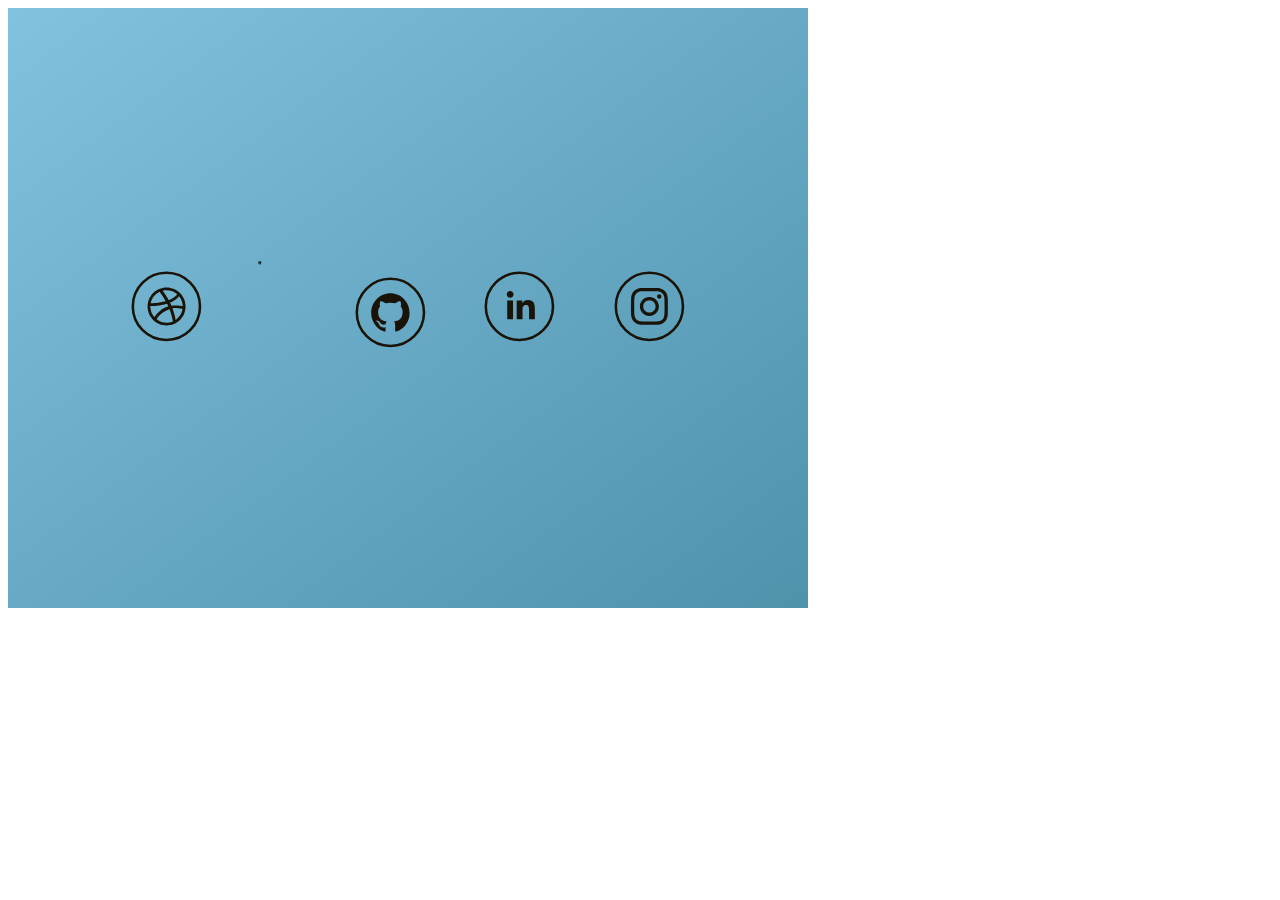
<file: text.html>
<!DOCTYPE html>
<html>
<head>
  <link rel="stylesheet" href="miles.css">
</head>
<body>
  <div class="wrapper">
    <div class="wrapper__links">
      <a class="social-link social-link--dribbble" id="dribbble">
      <svg class="social-svg" viewBox="0 0 600 600" xmlns="http://www.w3.org/2000/svg">
        <title>
          dribbble
        </title>
        <g class="social-group" fill="none" fill-rule="evenodd">
          <circle class="social-group__outline" stroke="#000" stroke-width="20" cx="300" cy="300" r="262.5" />
          <circle class="social-group__inner-circle" fill="#DA5988" cx="300" cy="300" r="252.5" />
          <path class="social-group__icon" d="M446.58 270.912c-1.944-9.528-4.866-18.912-8.646-27.876-3.714-8.802-8.322-17.274-13.674-25.194-5.31-7.854-11.4-15.234-18.108-21.936-6.702-6.714-14.088-12.81-21.936-18.108-7.92-5.37-16.404-9.96-25.194-13.686-8.964-3.774-18.342-6.702-27.876-8.634-9.762-2.004-19.818-3.024-29.862-3.024-10.056 0-20.1 1.02-29.874 3.024-9.528 1.932-18.912 4.866-27.87 8.634-8.79 3.726-17.274 8.322-25.206 13.686-7.854 5.298-15.234 11.388-21.936 18.108-6.708 6.702-12.792 14.088-18.096 21.936-5.358 7.92-9.96 16.392-13.674 25.194-3.798 8.964-6.708 18.348-8.658 27.876-1.998 9.75-3.012 19.806-3.012 29.856 0 10.068 1.014 20.124 3.012 29.88 1.95 9.528 4.866 18.912 8.652 27.87 3.714 8.79 8.322 17.286 13.674 25.206 5.304 7.854 11.388 15.222 18.096 21.936 6.702 6.702 14.088 12.786 21.936 18.096 7.932 5.358 16.416 9.96 25.206 13.674 8.952 3.798 18.342 6.69 27.87 8.646 9.774 2.016 19.818 3.024 29.874 3.024 10.044 0 20.1-1.008 29.862-3.024 9.54-1.956 18.912-4.854 27.876-8.646 8.79-3.714 17.274-8.322 25.194-13.674 7.854-5.31 15.234-11.388 21.936-18.096 6.702-6.714 12.798-14.088 18.108-21.936 5.358-7.92 9.96-16.416 13.674-25.206 3.786-8.952 6.702-18.342 8.646-27.87 2.004-9.762 3.012-19.818 3.012-29.88.006-10.05-1.002-20.106-3.006-29.856zm-18.684 28.602c-1.83-.396-44.694-9.624-88.218-4.152-.888-2.166-1.794-4.35-2.73-6.54-2.634-6.198-5.472-12.342-8.424-18.372 50.028-20.412 70.338-49.782 70.572-50.13 17.766 21.564 28.512 49.128 28.8 79.194zm-42.96-93.804c-.318.492-18.354 27.948-66.162 45.87-21.654-39.786-45.444-71.388-47.346-73.896 9.576-2.322 19.56-3.576 29.85-3.576 32.076 0 61.338 11.952 83.658 31.602zm-114-27.924c0 .012-.024.024-.024.024s-.138.036-.372.084c.126-.036.27-.06.396-.108zm-23.706 8.424c1.686 2.262 25.116 34.02 47.04 72.984-60.822 16.158-113.604 15.528-116.952 15.468 8.232-39.234 34.59-71.766 69.912-88.452zm-72.618 114.558c0-1.35.06-2.67.108-4.002 2.232.048 64.824 1.47 130.038-18.048 3.63 7.104 7.104 14.322 10.278 21.534-1.674.468-3.342.972-4.992 1.512-68.358 22.092-103.032 83.604-103.032 83.604s.048.036.048.06c-20.166-22.446-32.448-52.116-32.448-84.66zm126.666 126.678c-30.654 0-58.77-10.896-80.682-29.028 1.662 1.35 2.838 2.214 2.838 2.214s24.282-52.956 99.396-79.128c.282-.108.564-.186.846-.27 17.826 46.314 25.182 85.104 27.06 96.174-15.204 6.468-31.914 10.038-49.458 10.038zm70.782-21.606c-1.29-7.65-8.04-44.826-24.654-90.48 40.884-6.54 76.326 4.674 78.936 5.532-5.64 35.292-25.842 65.736-54.282 84.948z"
            fill="#000" fill-rule="nonzero" />
        </g>
      </svg>
    </a>
    <a class="social-link social-link--github" id="github">
      <svg xmlns="http://www.w3.org/2000/svg" width="90" height="90"  viewBox="0 0 600 600"><path fill="currentColor" d="M18 19H6v-1.4c0-2 4-3.1 6-3.1s6 1.1 6 3.1M12 7a3 3 0 0 1 3 3a3 3 0 0 1-3 3a3 3 0 0 1-3-3a3 3 0 0 1 3-3m0-4a1 1 0 0 1 1 1a1 1 0 0 1-1 1a1 1 0 0 1-1-1a1 1 0 0 1 1-1m7 0h-4.18C14.4 1.84 13.3 1 12 1c-1.3 0-2.4.84-2.82 2H5a2 2 0 0 0-2 2v14a2 2 0 0 0 2 2h14a2 2 0 0 0 2-2V5a2 2 0 0 0-2-2Z"/></svg>
      <svg class="social-svg" viewBox="0 0 600 600" xmlns="http://www.w3.org/2000/svg">
        <title>
          github
        </title>
        <g class="social-group" fill="none" fill-rule="evenodd">
          <circle class="social-group__outline" stroke="#000" stroke-width="20" cx="300" cy="300" r="262.5" />
          <circle class="social-group__inner-circle" fill="#000" cx="300" cy="300" r="252.5" />
          <path class="social-group__icon" d="M300 150c-82.8348 0-150 68.8393-150 153.817 0 67.9687 42.991 125.558 102.5893 145.9151 7.5 1.4063 10.2455-3.3482 10.2455-7.433 0-3.683-.134-13.3259-.2009-26.183-41.7187 9.308-50.558-20.625-50.558-20.625-6.8304-17.7456-16.6741-22.5-16.6741-22.5-13.5938-9.576 1.0044-9.375 1.0044-9.375 15.067 1.0714 22.9688 15.8705 22.9688 15.8705 13.3929 23.5045 35.0893 16.741 43.6607 12.7902 1.3393-9.9107 5.2232-16.741 9.509-20.558-33.2813-3.884-68.3036-17.076-68.3036-76.0045 0-16.808 5.8259-30.5357 15.4018-41.25-1.5402-3.884-6.6965-19.5536 1.4732-40.7143 0 0 12.5893-4.1518 41.25 15.7366 11.9866-3.4152 24.7768-5.0893 37.567-5.1562 12.7231.067 25.5803 1.741 37.5669 5.1562 28.6607-19.8884 41.183-15.7366 41.183-15.7366 8.1697 21.1607 3.0134 36.8304 1.4733 40.7143 9.5758 10.7812 15.4017 24.509 15.4017 41.25 0 59.0625-35.0892 72.0536-68.5044 75.8705 5.3571 4.7545 10.1785 14.1295 10.1785 28.4598 0 20.558-.2009 37.1652-.2009 42.1875 0 4.0849 2.6786 8.9063 10.3125 7.3661C407.076 429.308 450 371.7187 450 303.817 450 218.8393 382.8348 150 300 150z"
            fill="#FFF" fill-rule="nonzero" />
        </g>
      </svg>
    </a>
    <a class="social-link social-link--linkedin" id="linkedin">
      <svg class="social-svg" viewBox="0 0 600 600" xmlns="http://www.w3.org/2000/svg">
        <title>
          linkedin
        </title>
        <g class="social-group" fill="none" fill-rule="evenodd">
          <circle class="social-group__outline" stroke="#000" stroke-width="20" cx="300" cy="300" r="262.5" />
          <circle class="social-group__inner-circle" fill="#2D76B0" cx="300" cy="300" r="252.5" />
          <path class="social-group__icon" d="M278.9308 253.1923h43.5769v20.0539h.5923c6.0923-11.5077 20.9-23.6077 43.0692-23.6077 46.0308 0 54.577 30.2923 54.577 69.723v80.2154h-45.4385v-71.1615c0-17.0077-.2539-38.8385-23.6077-38.8385-23.6923 0-27.2462 18.5308-27.2462 37.5693v72.4307h-45.4384l-.0846-146.3846zm-74.1231 0h45.523V399.577h-45.523V253.1923zm22.8461-72.7692c14.5539 0 26.4 11.8461 26.4 26.4 0 14.5538-11.8461 26.4-26.4 26.4-14.6384 0-26.4-11.8462-26.4-26.4 0-14.5539 11.7616-26.4 26.4-26.4z"
            fill="#000" fill-rule="nonzero" />
        </g>
      </svg>
    </a>
    <a class="social-link social-link--instagram" id="instagram">
      <svg class="social-svg" viewBox="0 0 600 600" xmlns="http://www.w3.org/2000/svg">
        <title>
          instagram
        </title>
        <defs>
          <linearGradient x1="0%" y1="100%" y2="0%" id="simpleInsta">
            <stop stop-color="#D72F3F" offset="0%" />
            <stop stop-color="#4221B9" offset="100%" />
          </linearGradient>
        </defs>
        <g class="social-group" fill="none" fill-rule="evenodd">
          <circle class="social-group__outline" stroke="#000" stroke-width="20" cx="300" cy="300" r="262.5" />
          <circle class="social-group__inner-circle social-group__inner-circle--instagram" fill="url(#simpleInsta)" cx="300" cy="300"
            r="252.5" />
          <path class="social-group__icon" d="M436.8577 205.4154c-3.6808-9.4808-8.5885-17.5116-16.6192-25.5423-8.0308-8.0308-16.0616-12.9385-25.5423-16.6193-9.1462-3.5692-19.7424-6.023-35.0231-6.6923-15.3923-.6692-20.3-.8923-59.5616-.8923-39.2615 0-44.1692.1116-59.5615.8923-15.3923.6693-25.877 3.1231-35.023 6.6923-9.4808 3.6808-17.5116 8.5885-25.5424 16.6193-8.0308 8.0307-12.9384 16.0615-16.6192 25.5423-3.5692 9.1461-6.023 19.7423-6.6923 35.023-.6693 15.3924-.8923 20.3-.8923 59.5616 0 39.2615.1115 44.1692.8923 59.5615.6692 15.3923 3.123 25.877 6.6923 35.0231 3.6808 9.4808 8.5884 17.5116 16.6192 25.5423 8.0308 8.0308 16.0616 12.9385 25.5423 16.6193 9.1462 3.5692 19.7423 6.023 35.0231 6.6923 15.3923.6692 20.3.8923 59.5615.8923 39.2616 0 44.1693-.1116 59.5616-.8923 15.3923-.6693 25.8769-3.1231 35.023-6.6923 9.4808-3.6808 17.5116-8.5885 25.5424-16.6193 8.0307-8.0307 12.9384-16.0615 16.6192-25.5423 3.5692-9.1461 6.023-19.7423 6.6923-35.023.6692-15.3924.8923-20.3.8923-59.5616 0-39.2615-.1115-44.1692-.8923-59.5615-.6692-15.3923-3.123-25.877-6.6923-35.0231zm-19.2962 152.9192c-.6692 14.0539-3.0115 21.75-5.0192 26.7692-2.5654 6.6924-5.8 11.6-10.8192 16.6193-5.0193 5.0192-9.8154 8.1423-16.6193 10.8192-5.1307 2.0077-12.7153 4.35-26.7692 5.0192-15.2808.6693-19.7423.8923-58.3346.8923s-43.1654-.1115-58.3346-.8923c-14.0539-.6692-21.75-3.0115-26.7692-5.0192-6.6924-2.5654-11.6-5.8-16.6193-10.8192-5.0192-5.0193-8.1423-9.8154-10.8192-16.6193-2.0077-5.1307-4.35-12.7153-5.0192-26.7692-.6693-15.2808-.8923-19.8538-.8923-58.3346s.1115-43.1654.8923-58.3346c.6692-14.0539 3.0115-21.75 5.0192-26.7692 2.5654-6.6924 5.8-11.6 10.8192-16.6193 5.0193-5.0192 9.8154-8.1423 16.6193-10.8192 5.1307-2.0077 12.7153-4.35 26.7692-5.0192 15.2808-.6693 19.8538-.8923 58.3346-.8923s43.1654.1115 58.3346.8923c14.0539.6692 21.75 3.0115 26.7692 5.0192 6.6924 2.5654 11.6 5.8 16.6193 10.8192 5.0192 5.0193 8.1423 9.8154 10.8192 16.6193 2.0077 5.1307 4.35 12.7153 5.0192 26.7692.6693 15.2808.8923 19.8538.8923 58.3346s-.223 43.1654-.8923 58.3346zM300 225.827c-40.9346 0-74.173 33.2385-74.173 74.1731s33.2384 74.173 74.173 74.173 74.173-33.2384 74.173-74.173-33.2384-74.173-74.173-74.173zm0 122.3577c-26.5462 0-48.1846-21.527-48.1846-48.1846 0-26.5462 21.527-48.1846 48.1846-48.1846 26.6577 0 48.1846 21.527 48.1846 48.1846 0 26.5462-21.6384 48.1846-48.1846 48.1846zm77.073-107.9692c-9.548 0-17.2884-7.7403-17.2884-17.2885 0-9.5481 7.7403-17.2884 17.2885-17.2884 9.5481 0 17.2884 7.7403 17.2884 17.2884 0 9.5482-7.7403 17.2885-17.2884 17.2885z"
            fill="#FFF" fill-rule="nonzero" />
        </g>
      </svg>
    </a>
    </div>
  </div>
  
</body>


</html>
</file>
<file: miles.css>
.wrapper {
        display: flex;
        justify-content: space-around;
        align-items: center;
        width: 800px;
        height: 600px;
        background-image: linear-gradient(to bottom right, rgba(129, 194, 222, 1), rgba(79, 146, 172, 1));
        transition: all 0.4s ease-out;
}
.wrapper__links {
        display: flex;
        justify-content: space-between;
        align-items: center;
        width: 70%;
}
.social-link--linkedin {
        color: #2d76b0;
}
.social-link--github {
        color: #000;
}
.social-link--instagram {
        color: #9a2970;
}
.social-link--dribbble {
        color: #b53561;
}
.social-link .social-svg {
        width: 4.8rem;
        height: 4.8rem;
}
.social-link .social-svg .social-group__icon {
        fill: #191308;
        transition: all 0.2s;
}
.social-link .social-svg .social-group__inner-circle {
        fill: transparent;
        transition: all 0.2s;
}
.social-link .social-svg .social-group__outline {
        stroke: #191308;
        transform-origin: 50% 50%;
        transition: all 0.2s;
}
.social-link .social-svg:hover .social-group__icon, .social-link .social-svg:active .social-group__icon, .social-link .social-svg:focus .social-group__icon {
        fill: #fffbfa;
        transition: all 0.45s;
}
.social-link .social-svg:hover .social-group__inner-circle, .social-link .social-svg:active .social-group__inner-circle, .social-link .social-svg:focus .social-group__inner-circle {
        fill: currentColor;
        transition: all 0.45s;
}
.social-link .social-svg:hover .social-group__inner-circle--instagram, .social-link .social-svg:active .social-group__inner-circle--instagram, .social-link .social-svg:focus .social-group__inner-circle--instagram {
        fill: url(#simpleInsta) !important;
}
.social-link .social-svg:hover .social-group__outline, .social-link .social-svg:active .social-group__outline, .social-link .social-svg:focus .social-group__outline {
        stroke: currentColor;
        transform: scale(1.1);
        transition: all 0.45s;
}
</file>
